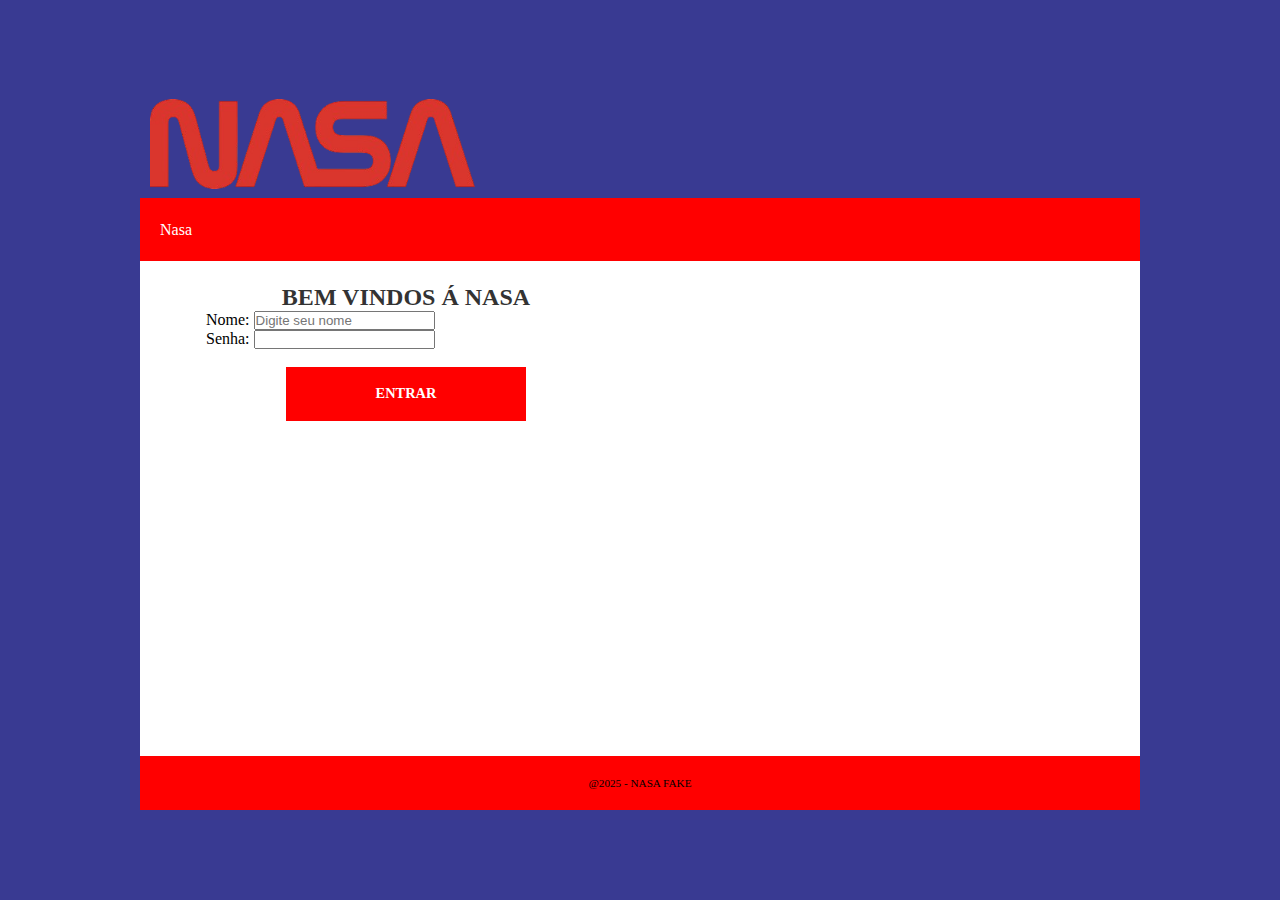
<file: layout,com/layout-1A/index.html>
<!DOCTYPE html>
<html lang="pt-br">
  <head>
    <meta charset="UTF-8" />
    <meta name="viewport" content="width=device-width, initial-scale=1.0" />
    <title>Nasa | Fake</title>
    <link rel="stylesheet" href="./css/index.css" />
    <link rel="shortcut icon" href="./img/download__2_-removebg-preview.png" type="image/x-icon">
  </head>
  <body>
    <main>
      <header>
        <div id="logo-header">
          <img src="./img/download__1_-removebg-preview (1).png" alt="Logo Valorant" />
        </div>
      </header>
      <nav>
        <ul>
            <li><a href="./index.html">Nasa</a></li>
           
        </ul>
      </nav>
      <section>
        <article>
          <h1>Bem Vindos á Nasa</h1>
          <label for="name">Nome:</label>
<input type="text" id="name" name="name" placeholder="Digite seu nome">


     <form action="senha"><label for="password">Senha:</label>
      <input type="password" id="password" name="password"></form> 
<a href="./espaço.html"><button>Entrar</button></a>
        </article>

        <article>
        </article>
      </section>
      <footer>
        <small>@2025 - NASA FAKE</small>
      </footer>
    </main>
  </body>
</html>
</file>
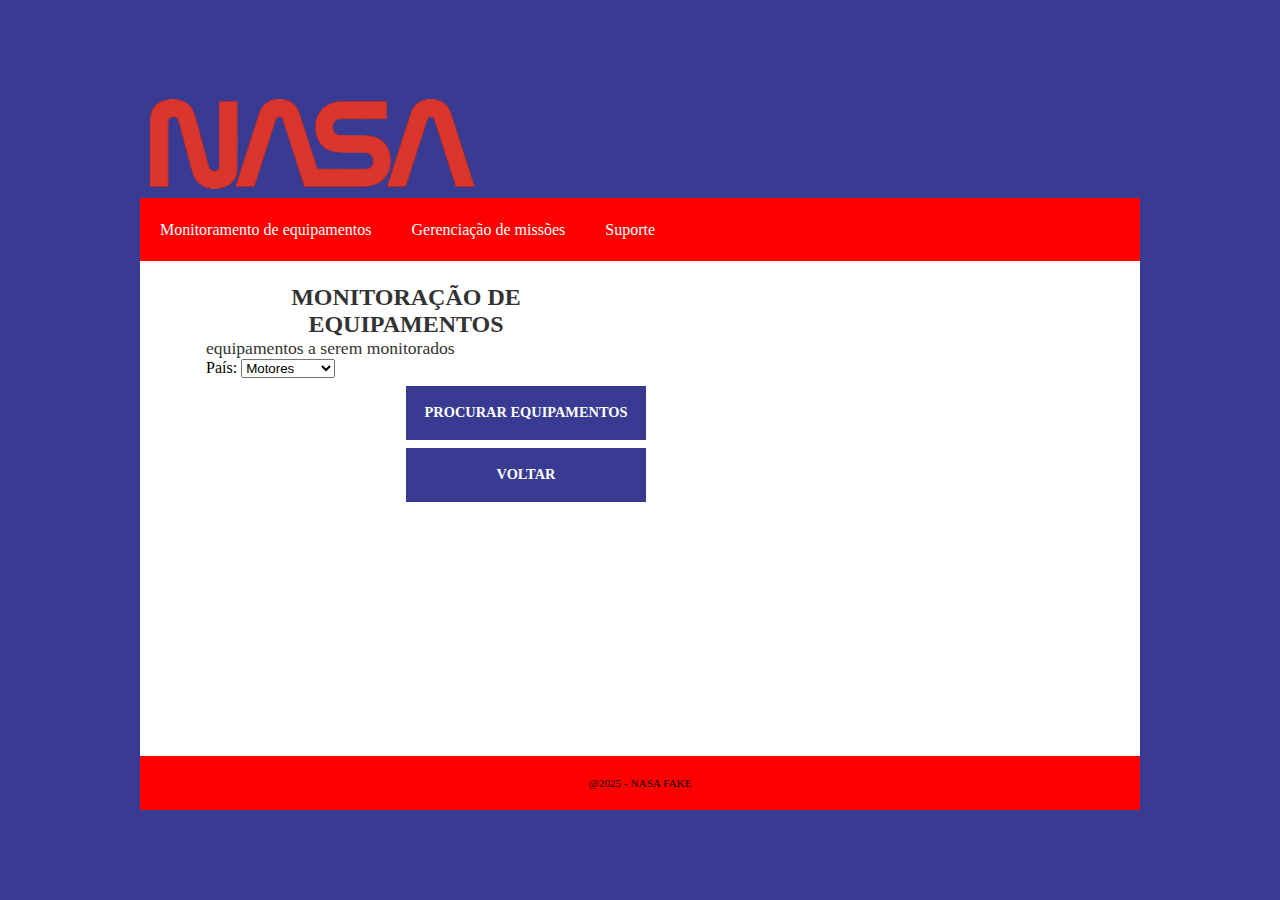
<file: layout,com/layout-1A/espaço.html>
<!DOCTYPE html>
<html lang="pt-br">
  <head>
    <meta charset="UTF-8" />
    <meta name="viewport" content="width=device-width, initial-scale=1.0" />
    <title>Monitoramento de equipamentos</title>
    <link rel="stylesheet" href="./css/espaço.css" />
    <link rel="shortcut icon" href="./img/download__2_-removebg-preview.png" type="image/x-icon">
  </head>
  <body>
    <main>
      <header>
        <div id="logo-header">
          <img src="./img/download__1_-removebg-preview (1).png" alt="Logo Valorant" />
        </div>
      </header>
      <nav>
        <ul>
            
            <li><a href="./espaço.html">Monitoramento de equipamentos</a></li>
            <li><a href="./robo.html">Gerenciação de missões</a></li>
            <li><a href="./satelite.html">Suporte</a></li>
        </ul>
      </nav>
      <section>
        <article>
          <h1>monitoração de equipamentos</h1>
          <p>equipamentos a serem monitorados</p>
          <form action="./espaço.html" method="post"><label for="country">País:</label>
            <select id="country" name="country">
              <option value="brasil">Motores</option>
              <option value="portugal">Telescopio</option>
              <option value="usa">Propulsores</option>
              <option value="usa">Outros</option>
            </select></form>
          <form action="./espaço.html"><button type="submit">Procurar equipamentos</button></form>
          <a href="./index.html"> <button>voltar</button></a>
        </article>

       
      </section>
      <footer>
        <small>@2025 - NASA FAKE</small>
      </footer>
    </main>
  </body>
</html>
</file>
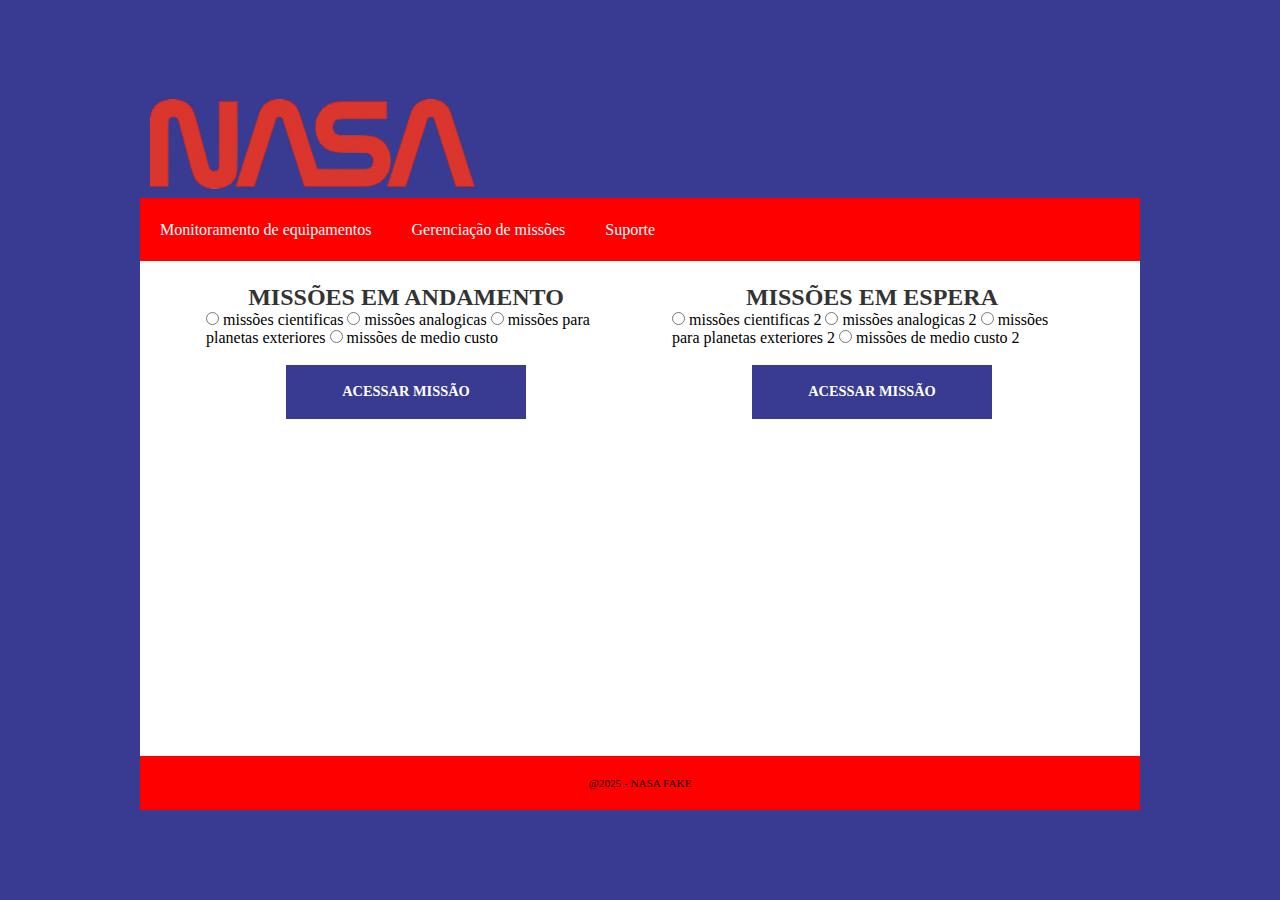
<file: layout,com/layout-1A/robo.html>
<!DOCTYPE html>
<html lang="pt-br">
  <head>
    <meta charset="UTF-8" />
    <meta name="viewport" content="width=device-width, initial-scale=1.0" />
    <title>Gerenciação de missões</title>
    <link rel="stylesheet" href="./css/robo.css" />
    <link rel="shortcut icon" href="./img/download__2_-removebg-preview.png" type="image/x-icon">
  </head>
  <body>
    <main>
      <header>
        <div id="logo-header">
          <img src="./img/download__1_-removebg-preview (1).png" alt="Logo Valorant" />
        </div>
      </header>
      <nav>
        <ul>
            
            <li><a href="./espaço.html">Monitoramento de equipamentos</a></li>
            <li><a href="./robo.html">Gerenciação de missões</a></li>
            <li><a href="./satelite.html">Suporte</a></li>
        </ul>
      </nav>
      <section>
        <article>
          <h1>Missões em andamento</h1>
          <p><form action="./robo.html" method="post"><label for="gender-male">
            <input type="radio" id="gender-male" name="gender" value="male">
            missões cientificas
          </label>
          <label for="gender-female">
            <input type="radio" id="gender-female" name="gender" value="female">
            missões analogicas
          </label>
          <label for="gender-female">
            <input type="radio" id="gender-female" name="gender" value="female">
            missões para planetas exteriores
            </label>
            <label for="gender-female">
              <input type="radio" id="gender-female" name="gender" value="female">
              missões de medio custo
        </form>
        <button>acessar missão</button>
      </p>
          
          
        </article>
        
        <article>
          <h2>Missões em espera</h2>
          <p><form action="./robo.html" method="post"><label for="gender-male">
            <input type="radio" id="gender-male" name="gender" value="male">
            missões cientificas 2
          </label>
          <label for="gender-female">
            <input type="radio" id="gender-female" name="gender" value="female">
            missões analogicas 2
          </label>
          <label for="gender-female">
            <input type="radio" id="gender-female" name="gender" value="female">
            missões para planetas exteriores 2
            </label>
            <label for="gender-female">
              <input type="radio" id="gender-female" name="gender" value="female">
              missões de medio custo 2
        </form>
        <button>acessar missão</button>
       
      </p>
        </article>
        
        
      </section>
      <footer>
      <SMall> @2025 - NASA FAKE</SMall>
      </footer>
    </main>
  </body>
</html>
</file>
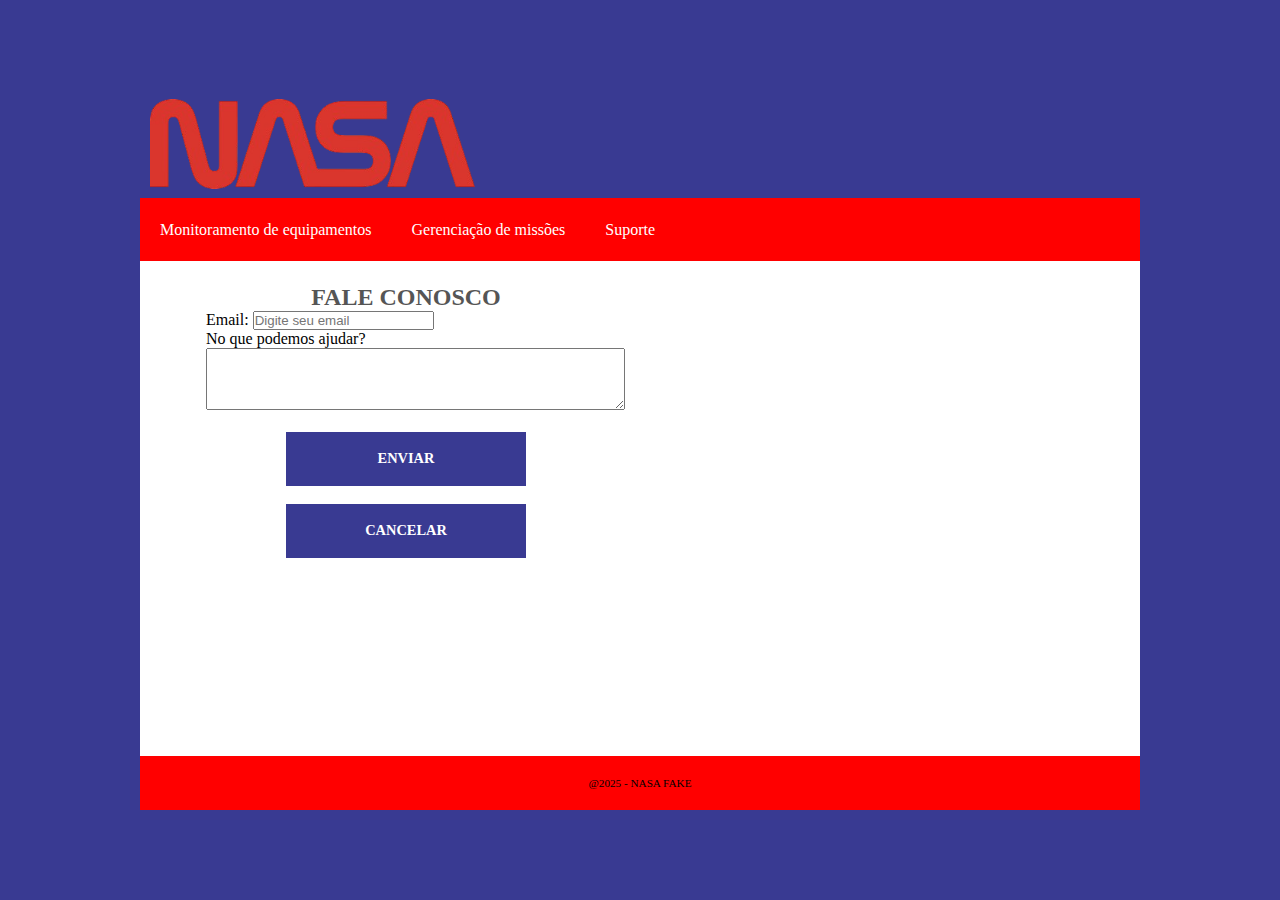
<file: layout,com/layout-1A/satelite.html>
<!DOCTYPE html>
<html lang="pt-br">
  <head>
    <meta charset="UTF-8" />
    <meta name="viewport" content="width=device-width, initial-scale=1.0" />
    <title>Suporte</title>
    <link rel="stylesheet" href="./css/satelite.css" />
    <link rel="shortcut icon" href="./img/download__2_-removebg-preview.png" type="image/x-icon">
  </head>
  <body>
    <main>
      <header>
        <div id="logo-header">
          <img src="./img/download__1_-removebg-preview (1).png" alt="Logo Valorant" />
        </div>
      </header>
      <nav>
        <ul>
            
            <li><a href="./espaço.html">Monitoramento de equipamentos</a></li>
            <li><a href="./robo.html">Gerenciação de missões</a></li>
            <li><a href="./satelite.html">Suporte</a></li>
        </ul>
      </nav>
      <section>
        <article>
          <h1>Fale Conosco</h1>
          <label for="email">Email:</label>
<input type="email" id="email" name="email" placeholder="Digite seu email">
          <form action="./satelite.html" method="post"><label for="message">No que podemos ajudar?</label>
            <textarea id="message" name="message" rows="4" cols="50"></textarea></form>
          <button>Enviar</button>
            <a href="http://127.0.0.1:5501/index.html">
              <button>cancelar</button> 
            </a>
           
        </article>

        <article>
         
        </article>
      </section>
      <footer>
        <small>@2025 - NASA FAKE</small>
      </footer>
    </main>
  </body>
</html>
</file>
<file: layout,com/layout-1A/css/index.css>
* {
  margin: 0;
  padding: 0;
  box-sizing: border-box;
}
:root {
    --vermelho1: #FF0000;
    --vermelho2: #FF0000;
    --vermelho3: #FF0000;
    --verde1: #207F65;
    --verde2: #30F2BB;
}
body {
  background-color: #393A92;
  display: flex;
  justify-content: center;
  align-items: center;
}
main {
  width: 80%;
  max-width: 1000px;
  height: 80vh;
  margin-top: 10vh;
}
main header {
  width: 100%;
  height: 12vh;
  background-color: #393A92;
}
#logo-header {
  width: 20%;
  height: 10vh;
  margin-top: 1vh;
  margin-left: 1%;
  float: left;
}
#logo-header img {
  height: 10vh;
}
main nav {
  width: 100%;
  height: 7vh;
  background-color: #FF0000;
}
main nav ul {
  float: left;
  list-style: none;
  width: 100%;
}
main nav ul li {
  display: inline;
}
main ul li a {
  text-decoration: none;
  color: #FFF;
  font-family: "Times New Roman", Times, Baskerville, Georgia, serif;
  line-height: 3vh;
  /* background-color: #000; */
  padding: 2vh 2%;
  margin-left: 0%;
  transition: all 1s;
  float: left;
}
main ul li a:hover {
    color:#FF0000;
    background-color: #FFF;
}
main section {
  width: 100%;
  height: 55vh;
  background-color: #fff;
}
main section article {
  width: 40%;
  height: 50vh;
  float: left;
  margin-left: 6.6%;
  margin-top: 2.5vh;
}
main section article h1{
  font-family: "Times New Roman", Times, Baskerville, Georgia, serif;
  text-transform: uppercase;
  text-align: center;
  font-weight: bolder;
  font-size: 1.5em;
  /* margin-top: 0vh; */
  color: #333;
}
main section article iframe{
  height: 35vh;
}
#h1-video{
  margin-top: 2vh;
  margin-bottom: 2vh;
}
main section article p{
  font-family: "Times New Roman", Times, Baskerville, Georgia, serif;
  font-size: 1.1em;
  color: #333;
}
main section article button{
  width: 60%;
  margin-left: 20%;
  margin-top: 2vh;
  height: 6vh;
  border:0;
  background: #ff0000;
  color: #fff;
  text-align: center;
  font-family: "Times New Roman", Times, Baskerville, Georgia, serif;
  text-transform: uppercase;
  font-weight: bold;
  font-size: 0.9em;
  cursor: pointer;
}
main footer {
  width: 100%;
  height: 6vh;
  background-color: #f00;
  background-size: 9%;
  background-repeat: no-repeat;
  background-position-x: 3%;
  background-position-y: center;
}
main footer small{
  text-align: center;
  color:#000;
  font-family: "Times New Roman", Times, Baskerville, Georgia, serif;
  line-height: 6vh;
  font-size: 0.7em;
  width: 100%;
  float: left;
}
</file>
<file: layout,com/layout-1A/css/espaço.css>
* {
  margin: 0;
  padding: 0;
  box-sizing: border-box;
}
:root {
    --vermelho1: #ff0000;
    --vermelho2: #ff0000;
    --vermelho3: #Ff0000;
    --verde1: #207F65;
    --verde2: #30F2BB;
}
body {
  background-color: #393A92;
  display: flex;
  justify-content: center;
  align-items: center;
}
main {
  width: 80%;
  max-width: 1000px;
  height: 80vh;
  margin-top: 10vh;
}
main header {
  width: 100%;
  height: 12vh;
  background-color: #393A92;
}
#logo-header {
  width: 20%;
  height: 10vh;
  margin-top: 1vh;
  margin-left: 1%;
  float: left;
}
#logo-header img {
  height: 10vh;
}
main nav {
  width: 100%;
  height: 7vh;
  background-color: #ff0000;
}
main nav ul {
  float: left;
  list-style: none;
  width: 100%;
}
main nav ul li {
  display: inline;
}
main ul li a {
  text-decoration: none;
  color: #FFF;
  font-family: "Times New Roman", Times, Baskerville, Georgia, serif;
  line-height: 3vh;
  /* background-color: #000; */
  padding: 2vh 2%;
  margin-left: 0%;
  transition: all 1s;
  float: left;
}
main ul li a:hover {
    color:#FF0000;
    background-color: #FFF;
}
main section {
  width: 100%;
  height: 55vh;
  background-color: #fff;
}
main section article {
  width: 40%;
  height: 50vh;
  float: left;
  margin-left: 6.6%;
  margin-top: 2.5vh;
}
main section article h1{
 font-family: "Times New Roman", Times, Baskerville, Georgia, serif;
  text-transform: uppercase;
  text-align: center;
  font-weight: bolder;
  font-size: 1.5em;
  /* margin-top: 0vh; */
  color: #333;
}




main section article p{
  font-family: "Times New Roman", Times, Baskerville, Georgia, serif;
  font-size: 1.1em;
  color: #333;
}
main section article button{
  width: 60%;
  margin-left: 50%;
  margin-right: 50%;
  margin-top: 2%;
  height: 6vh;
  border:0;
  background: #393A92;
  color: #fff;
  text-align: center;
  font-family: "Times New Roman", Times, Baskerville, Georgia, serif;
  text-transform: uppercase;
  font-weight: bold;
  font-size: 0.9em;
  cursor: pointer;
}

main footer {
  width: 100%;
  height: 6vh;
  background-color: #ff0000;
  background-size: 9%;
  background-repeat: no-repeat;
  background-position-x: 3%;
  background-position-y: center;
}
main footer small{
  text-align: center;
  color:#000;
  font-family: "Times New Roman", Times, Baskerville, Georgia, serif;
  line-height: 6vh;
  font-size: 0.7em;
  width: 100%;
  float: left;
}
</file>
<file: layout,com/layout-1A/css/robo.css>
* {
  margin: 0;
  padding: 0;
  box-sizing: border-box;
}
:root {
    --vermelho1: #ff0000;
    --vermelho2: #ff0000;
    --vermelho3: #Ff0000;
    --verde1: #207F65;
    --verde2: #30F2BB;
}
body {
  background-color: #393A92;
  display: flex;
  justify-content: center;
  align-items: center;
}
main {
  width: 80%;
  max-width: 1000px;
  height: 80vh;
  margin-top: 10vh;
}
main header {
  width: 100%;
  height: 12vh;
  background-color: #393A92;
}
#logo-header {
  width: 20%;
  height: 10vh;
  margin-top: 1vh;
  margin-left: 1%;
  float: left;
}
#logo-header img {
  height: 10vh;
}
main nav {
  width: 100%;
  height: 7vh;
  background-color: #FF0000;
}
main nav ul {
  float: left;
  list-style: none;
  width: 100%;
}
main nav ul li {
  display: inline;
}
main ul li a {
  text-decoration: none;
  color: #FFF;
 font-family: "Times New Roman", Times, Baskerville, Georgia, serif;
  line-height: 3vh;
  /* background-color: #000; */
  padding: 2vh 2%;
  margin-left: 0%;
  transition: all 1s;
  float: left;
}
main ul li a:hover {
    color:#FF0000;
    background-color: #FFF;
}
main section {
  width: 100%;
  height: 55vh;
  background-color: #fff;
}
main section article {
  width: 40%;
  height: 50vh;
  float: left;
  margin-left: 6.6%;
  margin-top: 2.5vh;
}
main section article h1{
  font-family: "Times New Roman", Times, Baskerville, Georgia, serif;
  text-transform: uppercase;
  text-align: center;
  font-weight: bolder;
  font-size: 1.5em;
  /* margin-top: 0vh; */
  color: #333;
}
main section article h2{
  font-family: "Times New Roman", Times, Baskerville, Georgia, serif;
  text-transform: uppercase;
  text-align: center;
  font-weight: bolder;
  font-size: 1.5em;
  /* margin-top: 0vh; */
  color: #333;
}
main section article p{
  font-family: "Times New Roman", Times, Baskerville, Georgia, serif;
  font-size: 1.1em;
  color: #333;
}
main section article button{
  width: 60%;
  margin-left: 20%;
  margin-top: 2vh;
  height: 6vh;
  border:0;
  background: #393A92;
  color: #fff;
  text-align: center;
  font-family: "Times New Roman", Times, Baskerville, Georgia, serif;
  text-transform: uppercase;
  font-weight: bold;
  font-size: 0.9em;
  cursor: pointer;
}
main footer {
  width: 100%;
  height: 6vh;
  background-color: #ff0000;
  background-size: 9%;
  background-repeat: no-repeat;
  background-position-x: 3%;
  background-position-y: center;
}
main footer small{
  text-align: center;
  color:#000;
  font-family: "Times New Roman", Times, Baskerville, Georgia, serif;
  line-height: 6vh;
  font-size: 0.7em;
  width: 100%;
  float: left;
}
</file>
<file: layout,com/layout-1A/css/satelite.css>
* {
  margin: 0;
  padding: 0;
  box-sizing: border-box;
}
:root {
    --vermelho1: #ff0000;
    --vermelho2: #ff0000;
    --vermelho3: #Ff0000;
    --verde1: #207F65;
    --verde2: #30F2BB;
}
body {
  background-color: #393A92;
  display: flex;
  justify-content: center;
  align-items: center;
}
main {
  width: 80%;
  max-width: 1000px;
  height: 80vh;
  margin-top: 10vh;
}
main header {
  width: 100%;
  height: 12vh;
  background-color: #393A92;
}
#logo-header {
  width: 20%;
  height: 10vh;
  margin-top: 1vh;
  margin-left: 1%;
  float: left;
}
#logo-header img {
  height: 10vh;
}
main nav {
  width: 100%;
  height: 7vh;
  background-color: #FF0000;
}
main nav ul {
  float: left;
  list-style: none;
  width: 100%;
}
main nav ul li {
  display: inline;
}
main ul li a {
  text-decoration: none;
  color: #FFF;
  font-family: "Times New Roman", Times, Baskerville, Georgia, serif;
  line-height: 3vh;
  /* background-color: #000; */
  padding: 2vh 2%;
  margin-left: 0%;
  transition: all 1s;
  float: left;
}
main ul li a:hover {
    color:#FF0000;
    background-color: #FFF;
}
main section {
  width: 100%;
  height: 55vh;
  background-color: #fff;
}
main section article {
  width: 40%;
  height: 50vh;
  float: left;
  margin-left: 6.6%;
  margin-top: 2.5vh;
}
main section article h1{
  font-family: "Times New Roman", Times, Baskerville, Georgia, serif;
  text-transform: uppercase;
  text-align: center;
  font-weight: bolder;
  font-size: 1.5em;
  /* margin-top: 0vh; */
  color: #555;
}
main section article iframe{
  height: 35vh;
}
#h1-video{
  margin-top: 2vh;
  margin-bottom: 2vh;
}
main section article p{
  font-family: "Times New Roman", Times, Baskerville, Georgia, serif;
  font-size: 1.1em;
  color: #000;
}
main section article button{
  width: 60%;
  margin-left: 20%;
  margin-top: 2vh;
  height: 6vh;
  border:0;
  background: #393A92;
  color: #fff;
  text-align: center;
  font-family: "Times New Roman", Times, Baskerville, Georgia, serif;
  text-transform: uppercase;
  font-weight: bold;
  font-size: 0.9em;
  cursor: pointer;
}
main footer {
  width: 100%;
  height: 6vh;
  background-color: #ff0000;
  background-size: 9%;
  background-repeat: no-repeat;
  background-position-x: 3%;
  background-position-y: center;
}
main footer small{
  text-align: center;
  color:#000;
  font-family: "Times New Roman", Times, Baskerville, Georgia, serif;
  line-height: 6vh;
  font-size: 0.7em;
  width: 100%;
  float: left;
}
</file>
